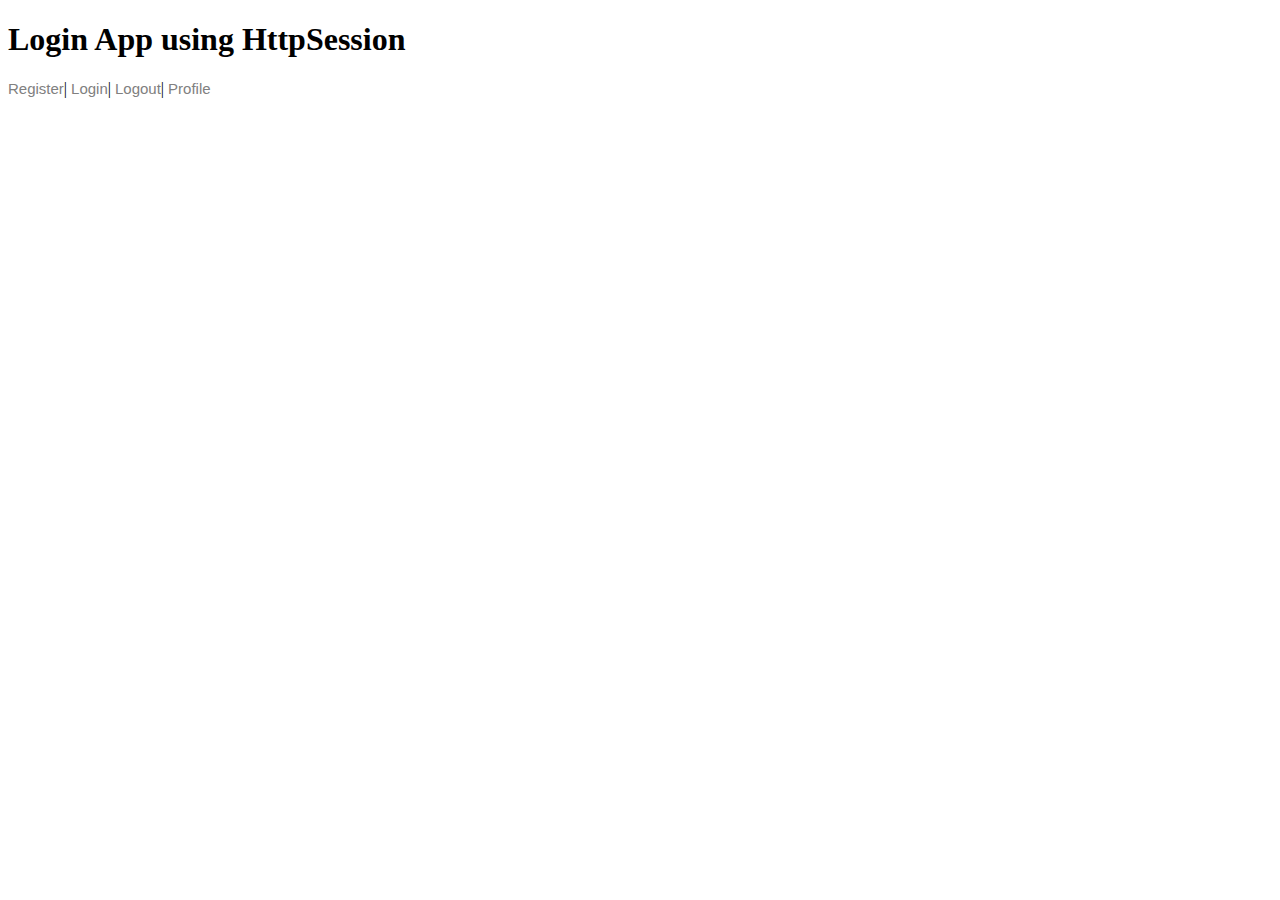
<file: src/index.html>
<!DOCTYPE html>
<html>
<head>
    <meta charset="ISO-8859-1">
    <title>Servlet Login Example</title>
    <link rel="stylesheet" href="style2.css"/>
</head>
<body>
<h1>Login App using HttpSession</h1>
<a href="register.html">Register</a>|
<a href="login.html">Login</a>|
<a href="LogoutServlet">Logout</a>|
<a href="ProfileServlet">Profile</a>
</body>
</html>
</file>
<file: src/style2.css>
.Group {
  cursor: default;
  margin-right: 20px;
  margin-bottom: 10px;
  box-shadow: none;
  border-width: 2px;
  border-radius: 3px;
  border-style: solid;
  padding: 8px;
  font-size: 20px;
  color: rgba(100,20,1);
  border-color: #1379FE;
  background-color: transparent;
}
a {
  margin: auto;
  font-family: sans-serif;
  text-decoration: none;
  font-size: 15px;
  color: gray;
  position: relative;
  transition: all .3s cubic-bezier(.2, 0, 0, 1);
  z-index: 1;
}

a:hover {
    color: black;
  }
 a:after {
      right: 0;
      left: 0;
      height: 100%;
    }
a[expired=true] {
	color: red;
}
input {
  text-decoration: none;
  outline: none;
  display: inline-block;
  padding: 10px 30px;
  margin: 10px 20px;
  position: relative;
  overflow: hidden;
  border: 2px solid #fe6637;
  border-radius: 8px;
  font-family: 'Montserrat', sans-serif; 
  color: #fe6637;
  transition: .2s ease-in-out;
}
input:before {
  content: "";
  background: linear-gradient(90deg, rgba(255,255,255,.1), rgba(255,255,255,.5));
  height: 50px;
  width: 50px;
}
input:hover {
  background: grey;
  color: #fff;
}
input:hover:before {
  left: 150px;
  transition: .5s ease-in-out;
}

p{
  display: block;
  background: #1379FE;
  padding: 8px;
  font-size: 40px;
  color: white;
  
  border-color: #1379FE;
}

table {
  border: 2px solid white;
 
  background: white;
  width: 100%
}
tr{
	height:20px;
}
td{
	width: 20px;
}
td[color=Done]{
	background: #33cc33;
}
td[color=Undone]{
	background: #ff0000;
}
td[color=Todo]{
	background: #0099ff;
}
</file>
